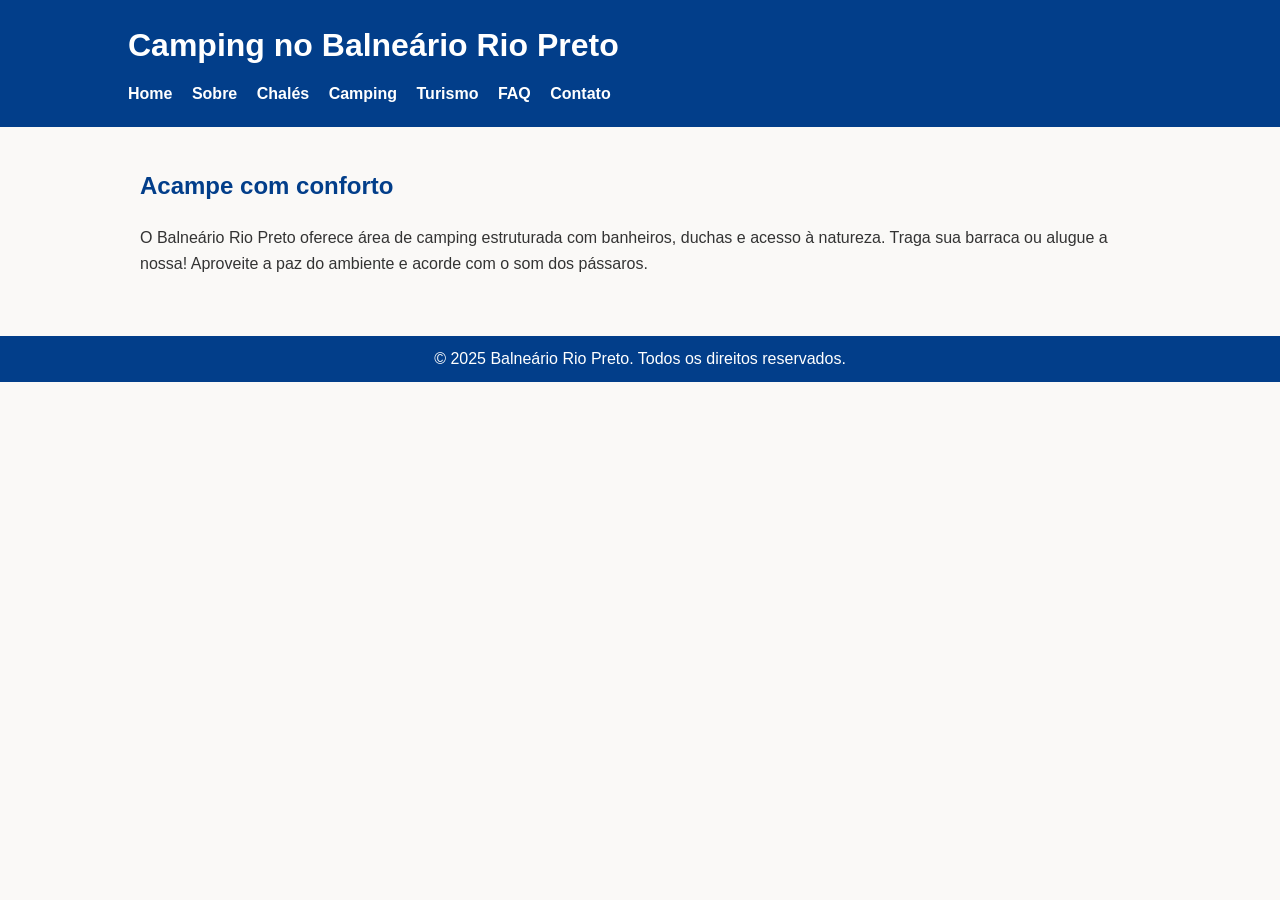
<file: camping.html>
<!DOCTYPE html>
<html lang="pt-BR">
<head>
<meta charset="UTF-8">
<title>Camping - Balneário Rio Preto</title>
<meta name="description" content="Acampe com conforto e natureza no Balneário Rio Preto, Porto Velho, Rondônia.">
<link rel="stylesheet" href="style.css">
</head>
<body>
<header>
<h1>Camping no Balneário Rio Preto</h1>
<nav>
<a href="index.html">Home</a>
<a href="sobre.html">Sobre</a>
<a href="chales.html">Chalés</a>
<a href="camping.html">Camping</a>
<a href="turismo.html">Turismo</a>
<a href="faq.html">FAQ</a>
<a href="contato.html">Contato</a>
</nav>
</header>
<div class="container">
<section>
<h2>Acampe com conforto</h2>
<p>O Balneário Rio Preto oferece área de camping estruturada com banheiros, duchas e acesso à natureza. Traga sua barraca ou alugue a nossa! Aproveite a paz do ambiente e acorde com o som dos pássaros.</p>
</section>
</div>
<footer>
&copy; 2025 Balneário Rio Preto. Todos os direitos reservados.
</footer>
</body>
</html>
</file>
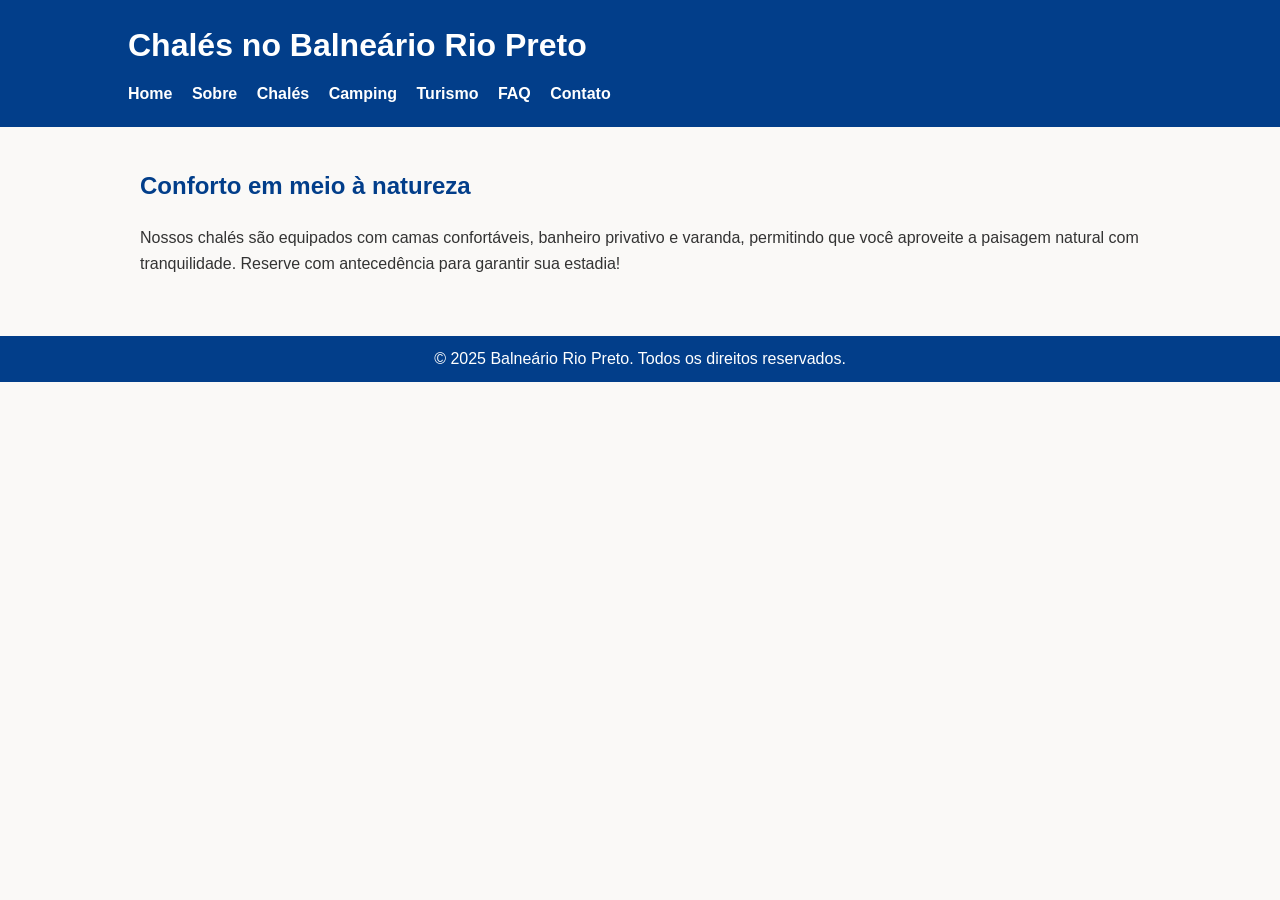
<file: chales.html>
<!DOCTYPE html>
<html lang="pt-BR">
<head>
    <meta charset="UTF-8">
    <title>Chalés - Balneário Rio Preto</title>
    <meta name="description" content="Hospede-se em chalés confortáveis no Balneário Rio Preto, Porto Velho, Rondônia.">
    <link rel="stylesheet" href="style.css">
</head>
<body>
<header>
    <h1>Chalés no Balneário Rio Preto</h1>
    <nav>
        <a href="index.html">Home</a>
        <a href="sobre.html">Sobre</a>
        <a href="chales.html">Chalés</a>
        <a href="camping.html">Camping</a>
        <a href="turismo.html">Turismo</a>
        <a href="faq.html">FAQ</a>
        <a href="contato.html">Contato</a>
    </nav>
</header>
<div class="container">
    <section>
        <h2>Conforto em meio à natureza</h2>
        <p>Nossos chalés são equipados com camas confortáveis, banheiro privativo e varanda, permitindo que você aproveite a paisagem natural com tranquilidade. Reserve com antecedência para garantir sua estadia!</p>
    </section>
</div>
<footer>
    &copy; 2025 Balneário Rio Preto. Todos os direitos reservados.
</footer>
</body>
</html>
</file>
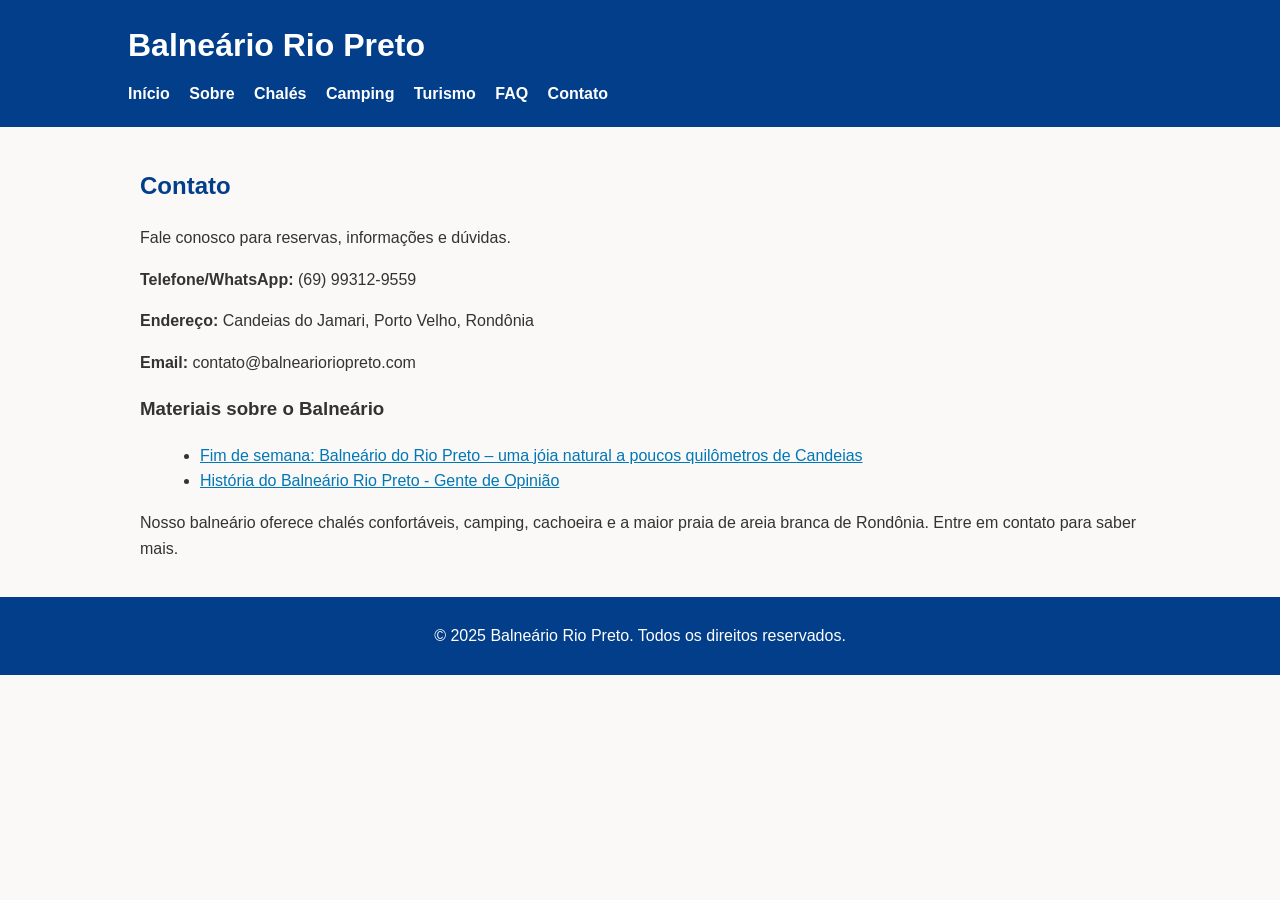
<file: contato.html>
<!DOCTYPE html>
<html lang="pt-BR">
<head>
    <meta charset="UTF-8">
    <title>Contato - Balneário Rio Preto</title>
    <link rel="stylesheet" href="style.css">
</head>
<body>
    <header>
        <h1>Balneário Rio Preto</h1>
        <nav>
            <a href="index.html">Início</a>
            <a href="sobre.html">Sobre</a>
            <a href="chales.html">Chalés</a>
            <a href="camping.html">Camping</a>
            <a href="turismo.html">Turismo</a>
            <a href="faq.html">FAQ</a>
            <a href="contato.html" class="active">Contato</a>
        </nav>
    </header>
    <main class="container">
        <h2>Contato</h2>
        <p>Fale conosco para reservas, informações e dúvidas.</p>
        <p><strong>Telefone/WhatsApp:</strong> (69) 99312-9559</p>
        <p><strong>Endereço:</strong> Candeias do Jamari, Porto Velho, Rondônia</p>
        <p><strong>Email:</strong> contato@balnearioriopreto.com</p>
        <h3>Materiais sobre o Balneário</h3>
        <ul>
            <li><a href="https://rondoniaovivo.com/noticia/viagenseturismo/2024/10/18/fim-de-semana-balneario-do-rio-preto-uma-joia-natural-a-poucos-quilometros-de-candeias.html" target="_blank">Fim de semana: Balneário do Rio Preto – uma jóia natural a poucos quilômetros de Candeias</a></li>
            <li><a href="https://www.gentedeopiniao.com.br/cultura/ze-katraca/espaco-alternativo-e-balneario-rio-preto" target="_blank">História do Balneário Rio Preto - Gente de Opinião</a></li>
        </ul>
        <p>Nosso balneário oferece chalés confortáveis, camping, cachoeira e a maior praia de areia branca de Rondônia. Entre em contato para saber mais.</p>
    </main>
    <footer>
        <p>&copy; 2025 Balneário Rio Preto. Todos os direitos reservados.</p>
    </footer>
</body>
</html>
</file>
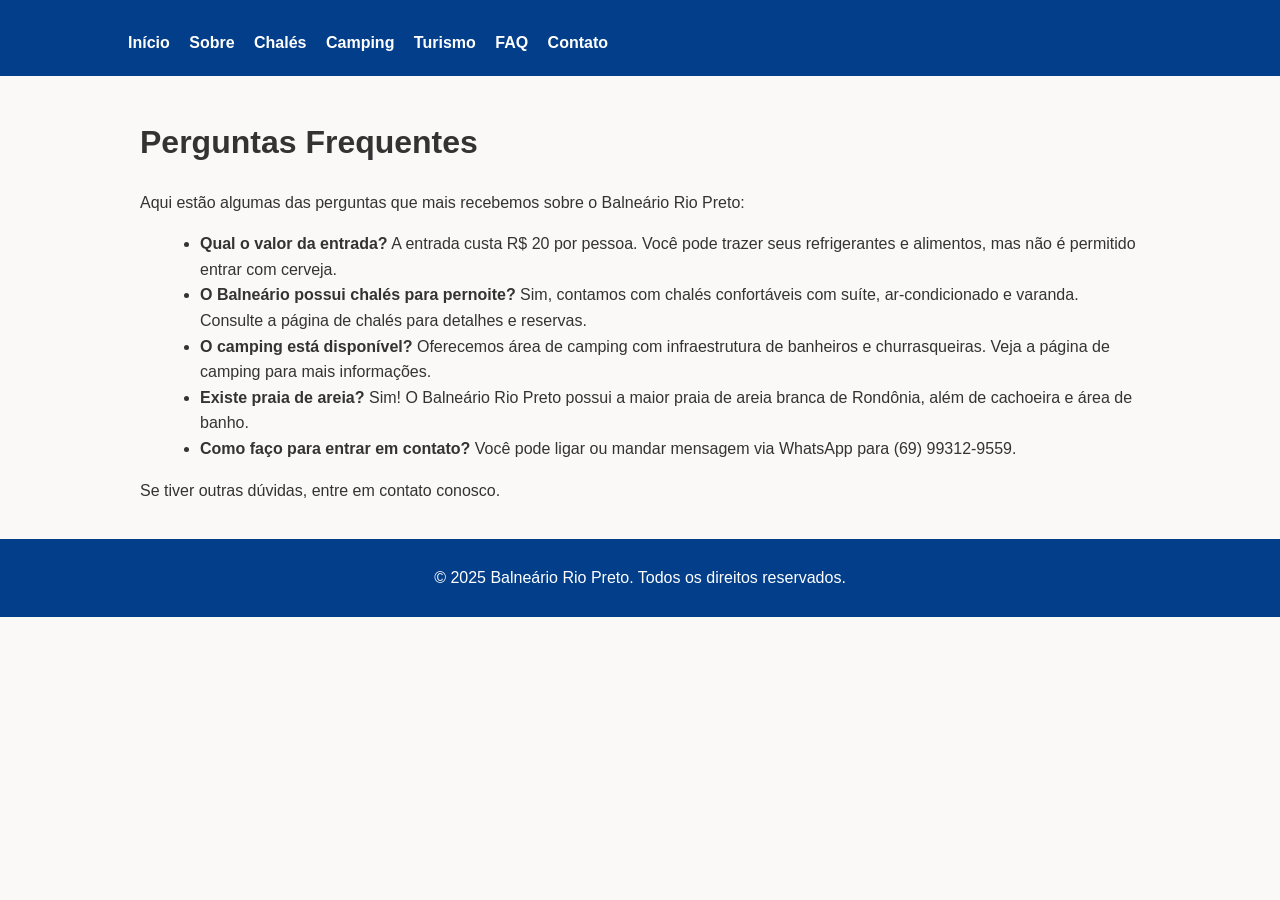
<file: faq.html>
<!DOCTYPE html>
<html lang="pt-BR">
<head>
    <meta charset="UTF-8">
    <meta name="viewport" content="width=device-width, initial-scale=1.0">
    <title>Perguntas Frequentes - Balneário Rio Preto</title>
    <link rel="stylesheet" href="style.css">
</head>
<body>
    <header>
        <nav>
            <a href="index.html">Início</a>
            <a href="sobre.html">Sobre</a>
            <a href="chales.html">Chalés</a>
            <a href="camping.html">Camping</a>
            <a href="turismo.html">Turismo</a>
            <a href="faq.html">FAQ</a>
            <a href="contato.html">Contato</a>
        </nav>
    </header>

    <main class="container">
        <h1>Perguntas Frequentes</h1>
        <p>Aqui estão algumas das perguntas que mais recebemos sobre o Balneário Rio Preto:</p>  <ul>
            <li><strong>Qual o valor da entrada?</strong> A entrada custa R$ 20 por pessoa. Você pode trazer seus refrigerantes e alimentos, mas não é permitido entrar com cerveja.</li>
            <li><strong>O Balneário possui chalés para pernoite?</strong> Sim, contamos com chalés confortáveis com suíte, ar-condicionado e varanda. Consulte a página de chalés para detalhes e reservas.</li>
            <li><strong>O camping está disponível?</strong> Oferecemos área de camping com infraestrutura de banheiros e churrasqueiras. Veja a página de camping para mais informações.</li>
            <li><strong>Existe praia de areia?</strong> Sim! O Balneário Rio Preto possui a maior praia de areia branca de Rondônia, além de cachoeira e área de banho.</li>
            <li><strong>Como faço para entrar em contato?</strong> Você pode ligar ou mandar mensagem via WhatsApp para (69) 99312-9559.</li>
        </ul>
        <p>Se tiver outras dúvidas, entre em contato conosco.</p>
    </main>

    <footer>
        <p>&copy; 2025 Balneário Rio Preto. Todos os direitos reservados.</p>
    </footer>
</body>
</html>
</file>
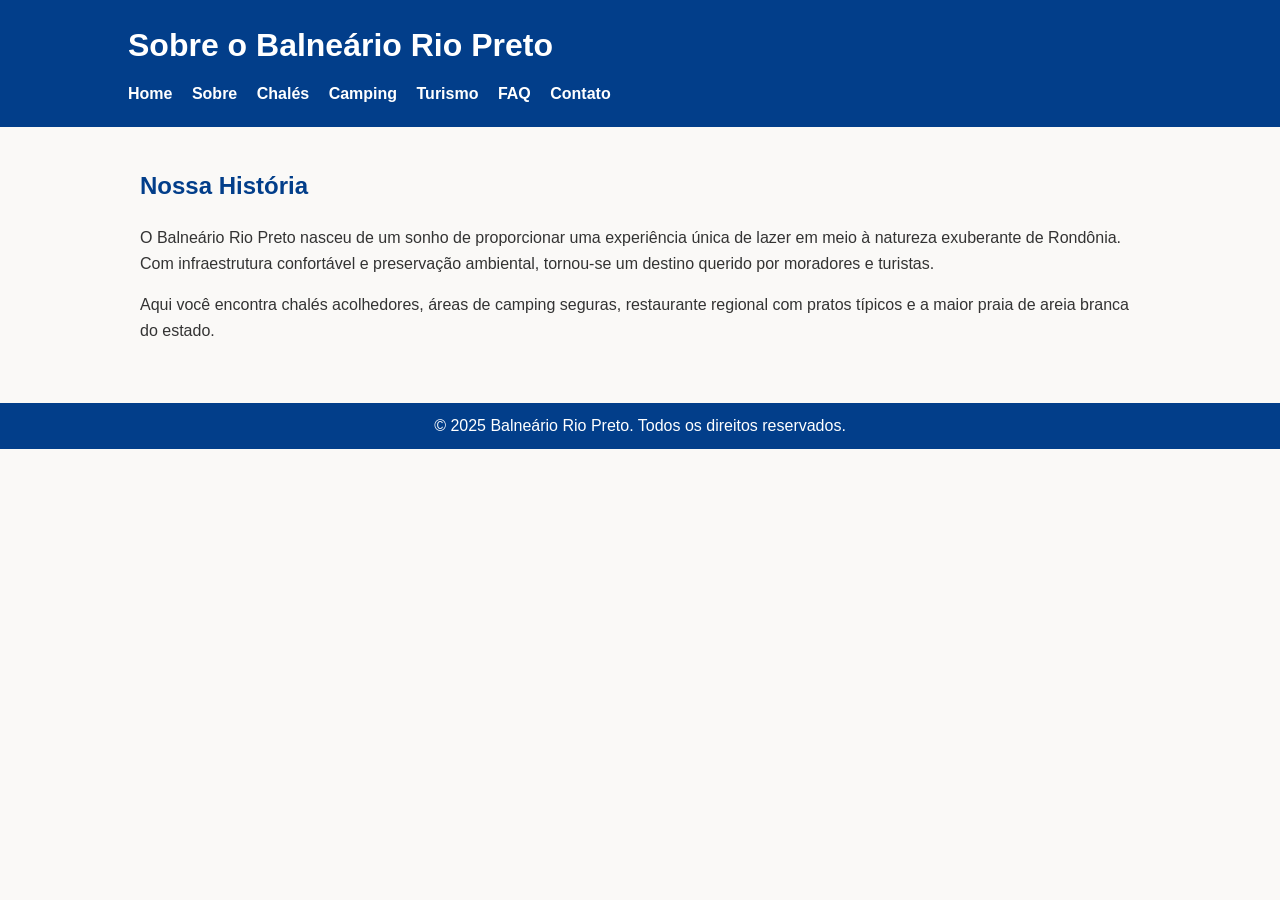
<file: sobre.html>
<!DOCTYPE html>
<html lang="pt-BR">
<head>
    <meta charset="UTF-8">
    <title>Sobre - Balneário Rio Preto</title>
    <meta name="description" content="Saiba mais sobre o Balneário Rio Preto e sua história em Porto Velho, Rondônia.">
    <link rel="stylesheet" href="style.css">
</head>
<body>
<header>
    <h1>Sobre o Balneário Rio Preto</h1>
    <nav>
        <a href="index.html">Home</a>
        <a href="sobre.html">Sobre</a>
        <a href="chales.html">Chalés</a>
        <a href="camping.html">Camping</a>
        <a href="turismo.html">Turismo</a>
        <a href="faq.html">FAQ</a>
        <a href="contato.html">Contato</a>
    </nav>
</header>
<div class="container">
    <section>
        <h2>Nossa História</h2>
        <p>O Balneário Rio Preto nasceu de um sonho de proporcionar uma experiência única de lazer em meio à natureza exuberante de Rondônia. Com infraestrutura confortável e preservação ambiental, tornou-se um destino querido por moradores e turistas.</p>
        <p>Aqui você encontra chalés acolhedores, áreas de camping seguras, restaurante regional com pratos típicos e a maior praia de areia branca do estado.</p>
    </section>
</div>
<footer>
    &copy; 2025 Balneário Rio Preto. Todos os direitos reservados.
</footer>
</body>
</html>
</file>
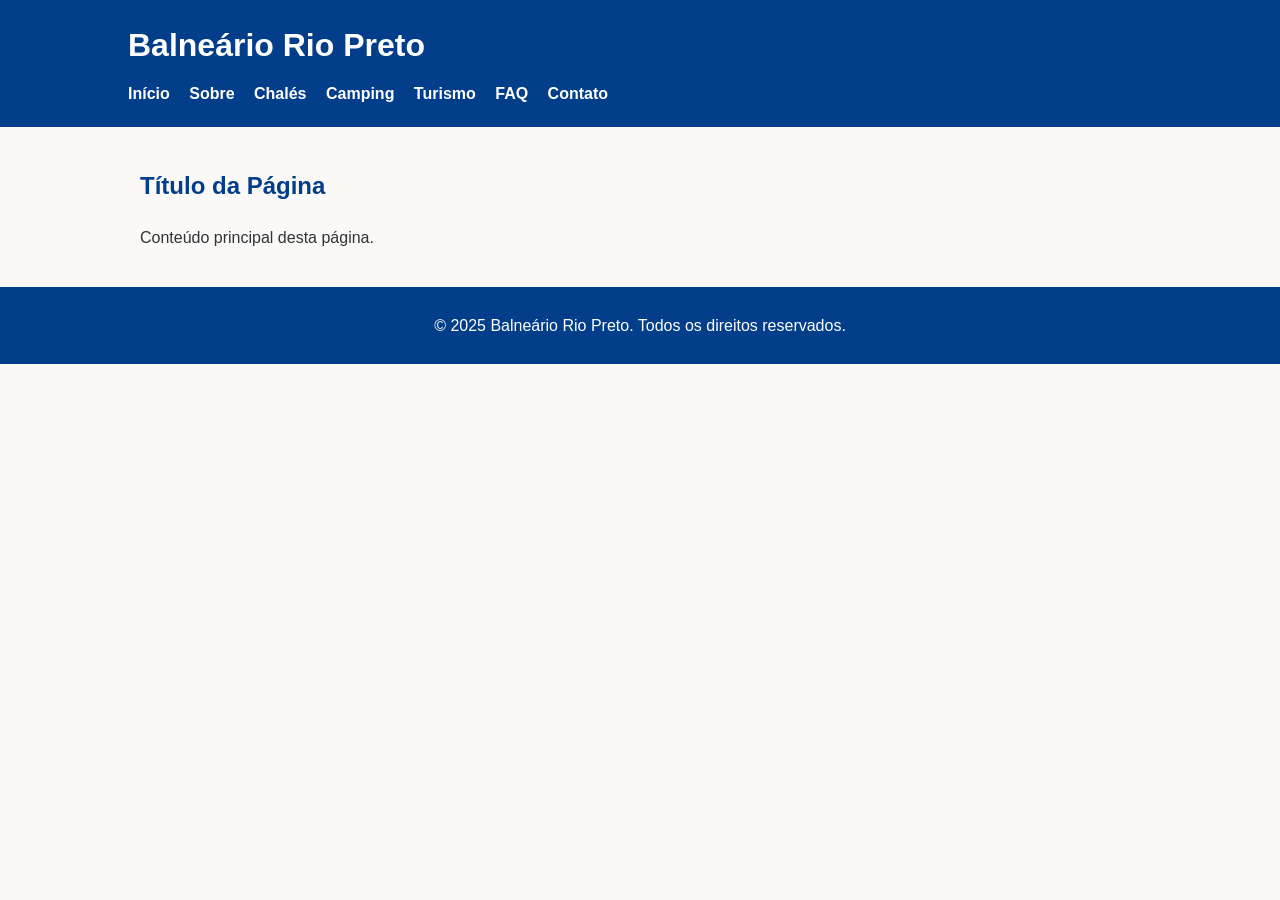
<file: template.html>
<!DOCTYPE html>
<html lang="pt-BR">
<head>
    <meta charset="UTF-8">
    <title>Título da Página - Balneário Rio Preto</title>
    <link rel="stylesheet" href="style.css">
</head>
<body>
    <header>
        <h1>Balneário Rio Preto</h1>
        <nav>
            <a href="index.html">Início</a>
            <a href="sobre.html">Sobre</a>
            <a href="chales.html">Chalés</a>
            <a href="camping.html">Camping</a>
            <a href="turismo.html">Turismo</a>
            <a href="faq.html">FAQ</a>
            <a href="contato.html">Contato</a>
        </nav>
    </header>
    <main class="container">
        <h2>Título da Página</h2>
        <p>Conteúdo principal desta página.</p>
    </main>
    <footer>
        <p>&copy; 2025 Balneário Rio Preto. Todos os direitos reservados.</p>
    </footer>
</body>
</html>
</file>
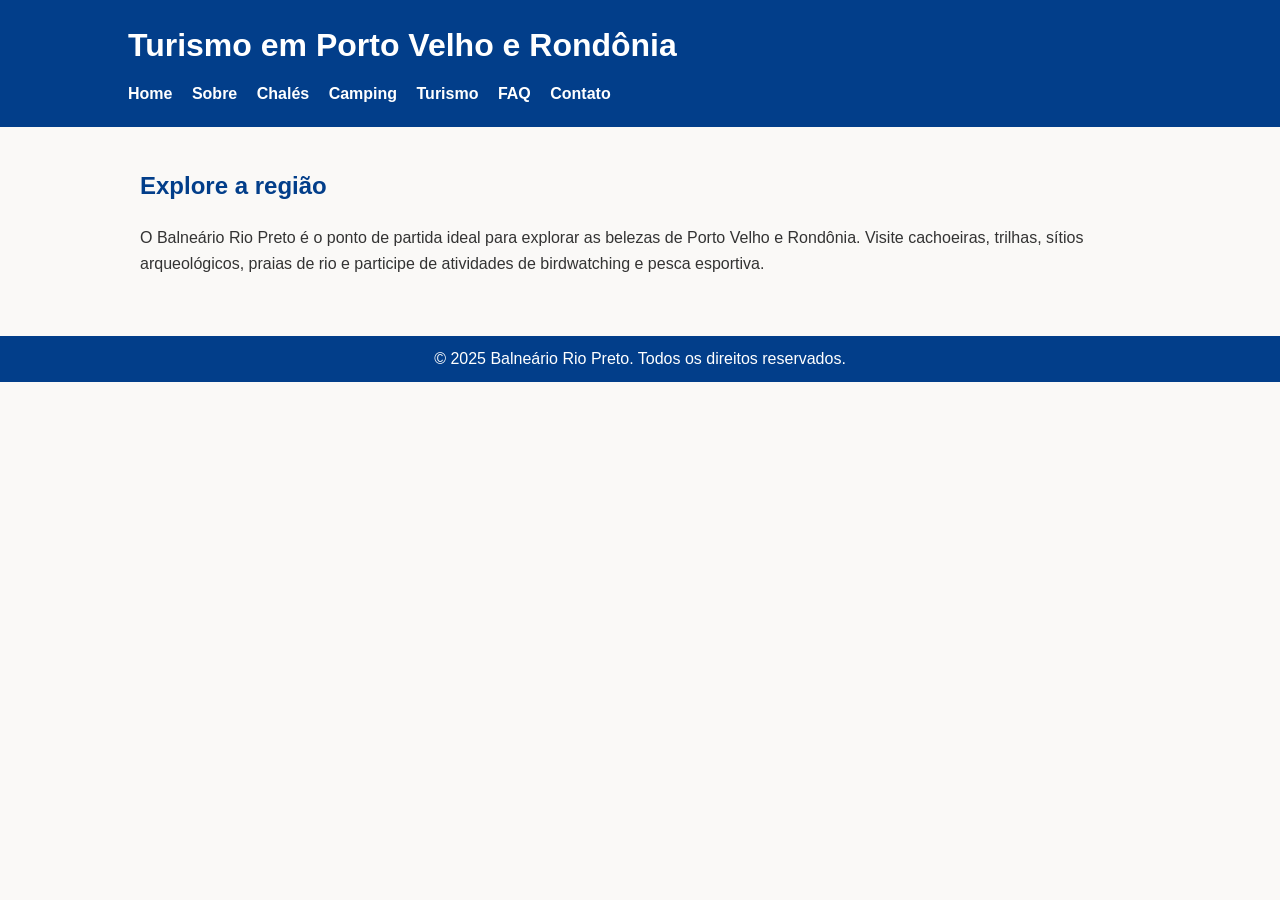
<file: turismo.html>
<!DOCTYPE html>
<html lang="pt-BR">
<head>
<meta charset="UTF-8">
<title>Turismo - Balneário Rio Preto</title>
<meta name="description" content="Descubra o turismo em Porto Velho e Rondônia com o Balneário Rio Preto como base.">
<link rel="stylesheet" href="style.css">
</head>
<body>
<header>
<h1>Turismo em Porto Velho e Rondônia</h1>
<nav>
<a href="index.html">Home</a>
<a href="sobre.html">Sobre</a>
<a href="chales.html">Chalés</a>
<a href="camping.html">Camping</a>
<a href="turismo.html">Turismo</a>
<a href="faq.html">FAQ</a>
<a href="contato.html">Contato</a>
</nav>
</header>
<div class="container">
<section>
<h2>Explore a região</h2>
<p>O Balneário Rio Preto é o ponto de partida ideal para explorar as belezas de Porto Velho e Rondônia. Visite cachoeiras, trilhas, sítios arqueológicos, praias de rio e participe de atividades de birdwatching e pesca esportiva.</p>
</section>
</div>
<footer>
&copy; 2025 Balneário Rio Preto. Todos os direitos reservados.
</footer>
</body>
</html>
</file>
<file: style.css>
/* Simple responsive design for Balneário Rio Preto */
body {
    font-family: Arial, sans-serif;
    margin: 0;
    padding: 0;
    line-height: 1.6;
    background-color: #faf9f7;
    color: #333;
}
header {
    background-color: #023e8a;
    color: white;
    padding: 20px 10%;
}
header h1 {
    margin: 0;
}
nav {
    margin-top: 10px;
}
nav a {
    color: white;
    margin-right: 15px;
    text-decoration: none;
    font-weight: bold;
}
nav a:hover {
    text-decoration: underline;
}
.container {
    max-width: 1000px;
    margin: auto;
    padding: 20px 10%;
}
section {
    margin-bottom: 40px;
}
h2 {
    color: #023e8a;
}
ul {
    list-style: disc;
    margin-left: 20px;
}
footer {
    background-color: #023e8a;
    color: white;
    text-align: center;
    padding: 10px;
}
a {
    color: #0077b6;
}
a:hover {
    text-decoration: underline;
}
</file>
